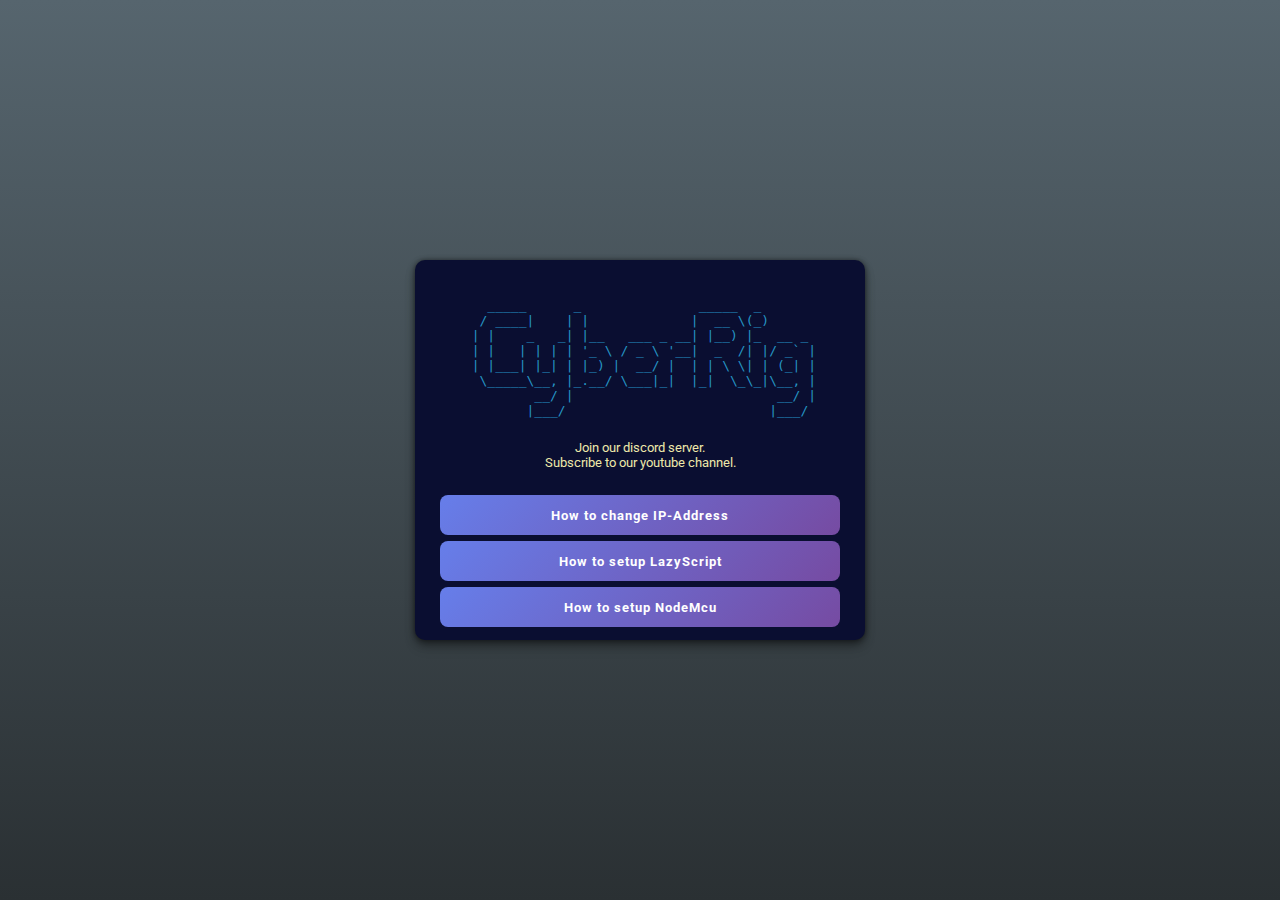
<file: index.html>
<html><head><meta http-equiv="Content-Type" content="text/html; charset=utf-8">
	<title>𝐂𝐲𝐛𝐞𝐫𝐑𝐢𝐠</title>
	<link rel="stylesheet" type="text/css" href="./css/index.css">
 
</head>

<body>

<div class="container">

<div class="ascii">

<pre style="text-align: center; color: #2595c4;">

   _____      _               _____  _       
  / ____|    | |             |  __ \(_)      
 | |    _   _| |__   ___ _ __| |__) |_  __ _ 
 | |   | | | | '_ \ / _ \ '__|  _  /| |/ _` |
 | |___| |_| | |_) |  __/ |  | | \ \| | (_| |
  \_____\__, |_.__/ \___|_|  |_|  \_\_|\__, |
         __/ |                          __/ |
        |___/                          |___/ 
</pre>

<h5 style="text-align: center; font-weight: 400">
<a target="blank1"href="https://discord.gg/4rArenw">Join our discord server.</a><br>
<a target="blank2"href="https://www.youtube.com/channel/UCY9YesTYAKCGqRq3sKRzq5Q?view_as=subscriber">Subscribe to our youtube channel.</a><br>
</h5>

</div>

<div id="nav">

<div class="links">

    <div class="url">
		<a href="IPC.html"><button>How to change IP-Address</button></a>
	</div>
    <div class="url">
		<a href="LS.html"><button>How to setup LazyScript</button></a>
	</div>
		</div>
	    <div class="url">
		<a href="NODEMCU.html"><button>How to setup NodeMcu</button></a>
	</div>

</body></html>
</file>
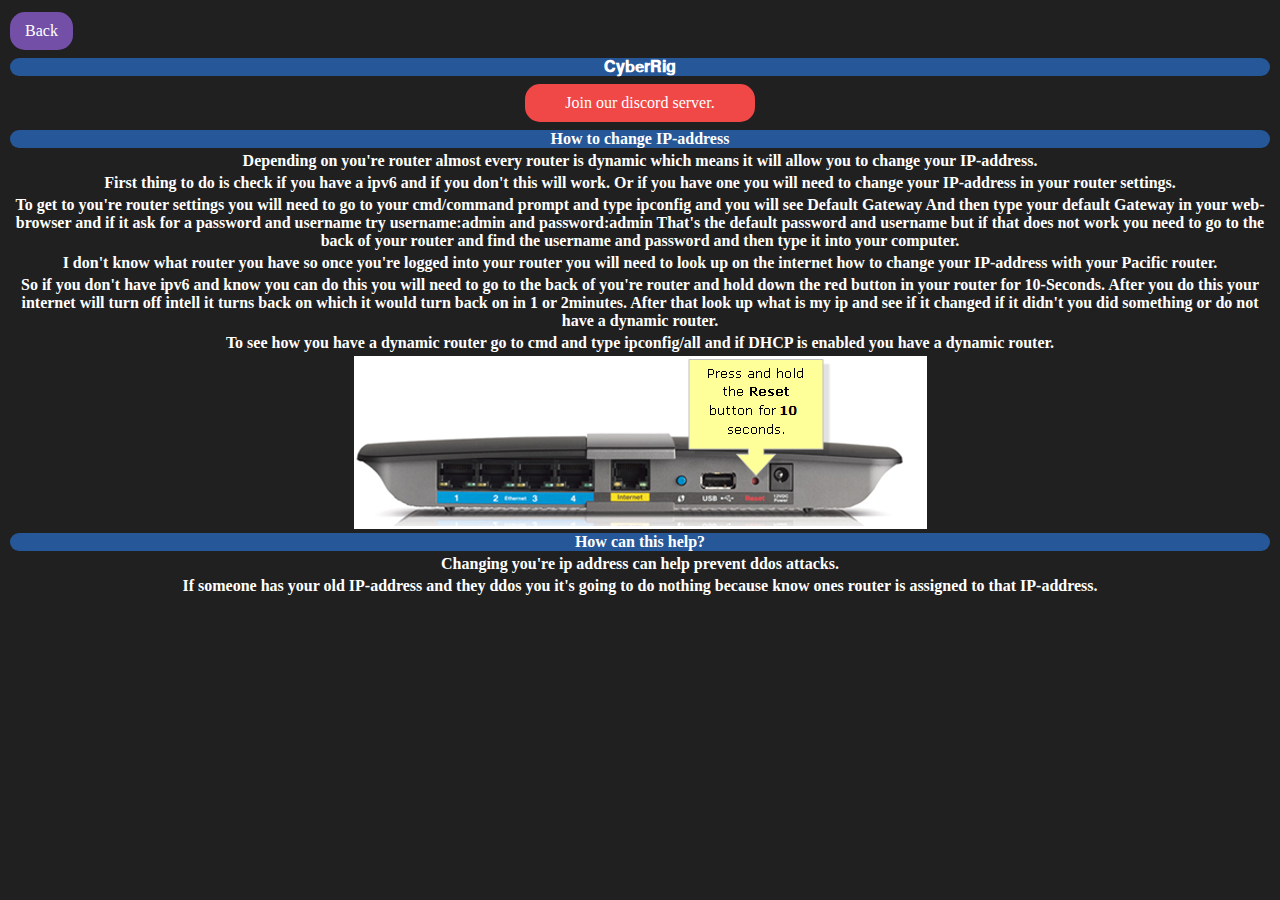
<file: IPC.html>
<title>𝐂𝐡𝐚𝐧𝐠𝐞-𝐈𝐏</title>
<body style="background-color:#202020;">

<link rel="stylesheet" type="text/css" href="css/PurpleButton.css">
<link rel="stylesheet" type="text/css" href="css/moveright.css">
<link rel="stylesheet" type="text/css" href="css/WhiteText.css">
<link rel="stylesheet" type="text/css" href="css/RedButton.css">
<a class="button"href="index.html">Back</button></a>

<h2 class="moveright">𝐂𝐲𝐛𝐞𝐫𝐑𝐢𝐠</h2>
<center><a class="Red"target="blank"href="https://discord.gg/AwXWZrX">Join our discord server.</button></a><center>
<h2 class="moveright">How to change IP-address</h2>
<center><h2 class="WhiteText">Depending on you're router almost every router is dynamic which means it will allow you to change your IP-address.</h2></center>

<center><h2 class="WhiteText">First thing to do is check if you have a ipv6 and if you don't this will work. Or if you have one you will need to change your IP-address in your router settings.</h2></center>

<center><h2 class="WhiteText">To get to you're router settings you will need to go to your cmd/command prompt and type ipconfig and you will see Default Gateway And then type your default Gateway in your web-browser and if it ask for a password and username try username:admin and password:admin That's the default password and username but if that does not work you need to go to the back of your router and find the username and password and then type it into your computer.</h2></center>

<center><h2 class="WhiteText">I don't know what router you have so once you're logged into your router you will need to look up on the internet how to change your IP-address with your Pacific router.</h2></center>

<center><h2 class="WhiteText">So if you don't have ipv6 and know you can do this you will need to go to the back of you're router and hold down the red button in your router for 10-Seconds. After you do this your internet will turn off intell it turns back on which it would turn back on in 1 or 2minutes. After that look up what is my ip and see if it changed if it didn't you did something or do not have a dynamic router.</h2></center>

<center><h2 class="WhiteText">To see how you have a dynamic router go to cmd and type ipconfig/all and if DHCP is enabled you have a dynamic router.</h2></center>

<center><img src="img/img1.png" alt=""></center>
<h2 class="moveright">How can this help?</h2>
<center><h2 class="WhiteText">Changing you're ip address can help prevent ddos attacks.</h2><center>
<center><h2 class="WhiteText"> If someone has your old IP-address and they ddos you it's going to do nothing because know ones router is assigned to that IP-address.</h2><center>
</file>
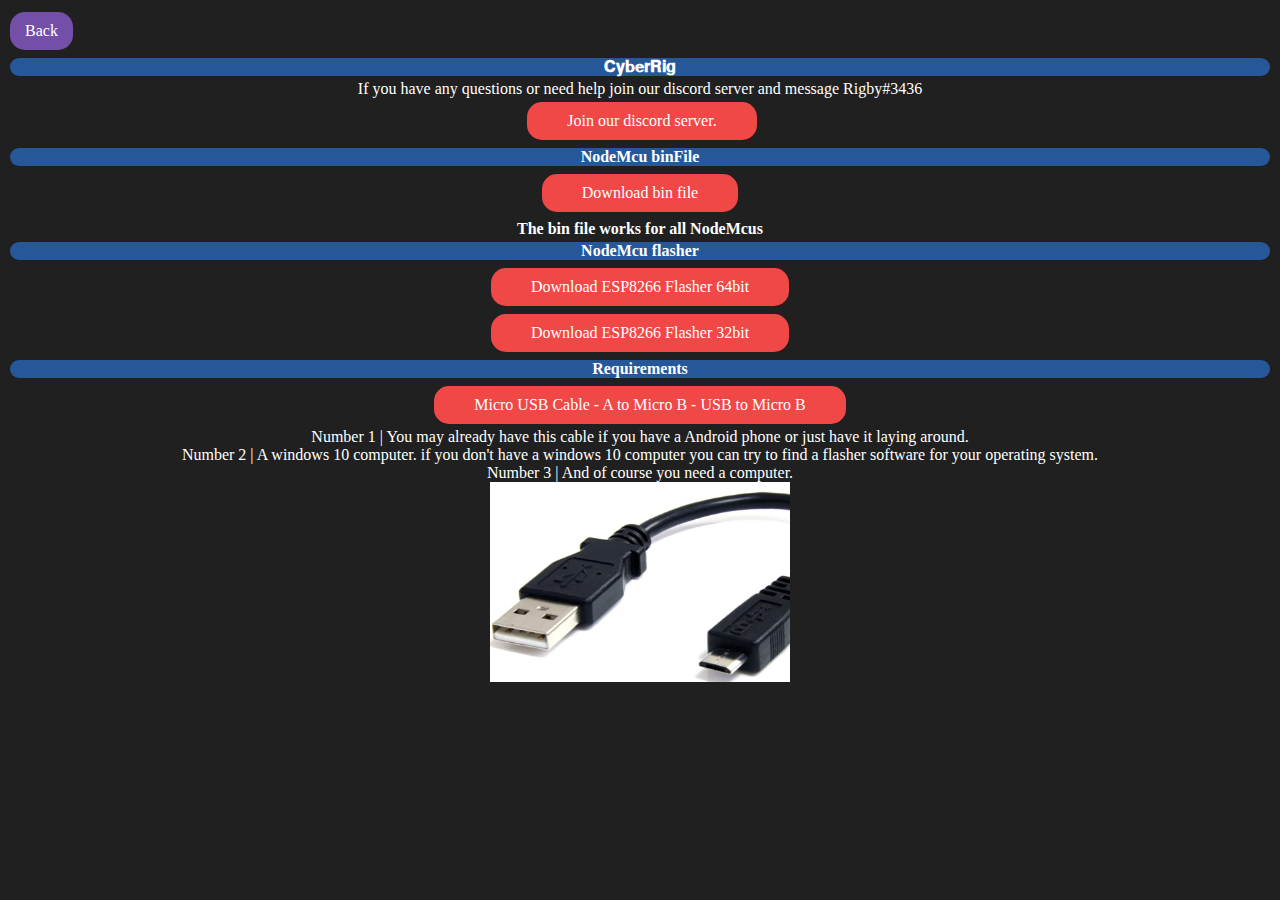
<file: NODEMCU.html>
<title>𝐍𝐨𝐝𝐞𝐌𝐜𝐮</title>
<body style="background-color:#202020;">

<link rel="stylesheet" type="text/css" href="css/PurpleButton.css">
<link rel="stylesheet" type="text/css" href="css/moveright.css">
<link rel="stylesheet" type="text/css" href="css/WhiteText.css">
<link rel="stylesheet" type="text/css" href="css/RedButton.css">
<a class="button"href="index.html">Back</button></a>

<h2 class="moveright">𝐂𝐲𝐛𝐞𝐫𝐑𝐢𝐠</h2>
<center><a class="WhiteText">If you have any questions or need help join our discord server and message Rigby#3436

<center><a class="Red"target="blank1"href="https://discord.gg/AwXWZrX">Join our discord server.</button></a><center>

<h2 class="moveright">NodeMcu binFile</h2>

<center><a class="Red"target="blank2"href="https://cdn-24.anonfiles.com/Tckfi54eo3/ca345d3c-1590968983/deauther_2.1.0_4mb.bin">Download bin file</button></a><center>

<h2 class="WhiteText">The bin file works for all NodeMcus</h2>

<h2 class="moveright">NodeMcu flasher</h2>

<center><a class="Red"target="blank3"href="https://github.com/nodemcu/nodemcu-flasher/tree/master/Win64/Release">Download ESP8266 Flasher 64bit</button></a><center>

<center><a class="Red"target="blank4"href="https://github.com/nodemcu/nodemcu-flasher/tree/master/Win32/Release">Download ESP8266 Flasher 32bit</button></a><center>

<h2 class="moveright">Requirements</h2>

<center><a class="Red"target="blank5"href="https://www.amazon.com/6in-Micro-USB-Cable-6-inches/dp/B003YKX6WM">Micro USB Cable - A to Micro B - USB to Micro B</button></a><center>

<center><a class="WhiteText">Number 1 | You may already have this cable if you have a Android phone or just have it laying around.</center></a>

<center><a class="WhiteText">Number 2 | A windows 10 computer. if you don't have a windows 10 computer you can try to find a flasher software for your operating system.</center></a>

<center><a class="WhiteText">Number 3 | And of course you need a computer.</center></a>

<img src="img/Cable.png" alt="" width="300"

 height="200">
</file>
<file: css/index.css>
@import url(https://fonts.googleapis.com/css?family=Roboto:400,300,600,400italic);
		body {
		    width: 100%;
		    height: 100%;
		    display: flex;
		    justify-content: center;
		    align-items: center;
		    background-position: center;
		    background-repeat: no-repeat;
		    background-size: cover;
		    margin: 0;
		    padding: 0;
		}
		
		html {
		    width: 100%;
		    height: 100%;
		    background-image: linear-gradient(to top, #2a3033 0%, #56656e 100%);
		    display: flex;
		    justify-content: center;
		    align-items: center;
		    background-position: center;
		    background-repeat: no-repeat;
		    background-size: cover;
		    margin: 0;
		    padding: 0;
		}
		
		.container {
		    margin: 40px 0;
		    width: 400px;
		    padding: 10px 25px;
		    background: #0a0e31;
		    border-radius: 10px;
		    box-shadow: 0 0 5px rgba(0, 0, 0, 0.45), 0 4px 8px rgba(0, 0, 0, 0.35), 0 8px 12px rgba(0, 0, 0, 0.15);
		    font-family: "Roboto";
		}
		
		#generate option,
		#generate select,
		#generate input[type="text"],
		#generate input[type="password"],
		#generate input[type="number"],
		#generate textarea {
		    width: 95%;
		    border: 1px solid #ccc;
		    background: #FFF;
		    margin: 0 0 5px;
		    padding: 10px;
		    border-radius: 8px;
		}
		
		#generate option:hover,
		#generate select:hover,
		#generate input:hover,
		#generate textarea:hover {
		    -webkit-transition: border-color 0.3s ease-in-out;
		    -moz-transition: border-color 0.3s ease-in-out;
		    transition: border-color 0.3s ease-in-out;
		    border: 1px solid #aaa;
		    border-radius: 8px;
		}
		
		.container button {
		    user-select: none;
		    position: relative;
		    width: 100%;
		    height: 40px;
		    margin: 3px 0;
		    border-radius: 8px;
		    color: #fff;
		    border: none;
		    background-image: linear-gradient(135deg, #667eea 0%, #764ba2 100%);
		    letter-spacing: 1px;
		    font-weight: bold;
		    font-family: "Roboto";
		    cursor: pointer;
		    transition: all 150ms ease;
		}
		
		.container fieldset {
		    outline: none;
		    border: transparent;
		}
		
		.container h3 {
		    color: white;
		    font-size: 25px;
		    margin: 10px -5px;
		    margin-bottom: 10px;
		    font-family: "Roboto";
		    text-align: center;
		    margin-bottom: 15px;
		}
		
		.container h4 {
		    color: white;
		    font-size: 15px;
		    margin: 10px -5px;
		    margin-bottom: 5px;
		    font-family: "Roboto";
		    text-align: left;
		    margin-left: 15px;
		}
		
		#logoff h4 {
		    position: relative;
		    bottom: 29px;
		    color: white;
		    font-size: 10px;
		    font-family: "Roboto";
		    text-align: right;
		    margin: 15px;
		    margin-bottom: -10px;
		}

a {
    text-decoration: none;
    color: #EEE8AA;
}

button {
    width: 15%;
    box-sizing: border-box;
    background-color: black;
    border: 0.5px solid #EEE8AA;
    color: white;
    font-family: "Courier New", Courier, monospace;
    padding: 10px;
    margin-left: 42.5%;
    margin-top: 1%;
    text-align: center;
}

button:hover {
    cursor: pointer;
}

}
</file>
<file: css/PurpleButton.css>
.button {
  background-color: #744FA8; /* Green */
  border: none;
  color: white;
  padding: 10px 15px;
  border-radius: 15px 15px;
  text-align: center;
  text-decoration: none;
  display: inline-block;
  font-size: 16px;
  margin: 4px 2px;
  cursor: pointer;
}
</file>
<file: css/moveright.css>
.moveright {
  background-color: #265899; /* Green */
  border: none;
  color: white;
  border-radius: 15px 15px;
  text-align: center;
  text-decoration: none;
  font-size: 16px;
  margin: 4px 2px;
}
</file>
<file: css/WhiteText.css>
.WhiteText {
  border: none;
  color: white;
  text-align: center;
  text-decoration: none;
  font-size: 16px;
  margin: 4px 2px;
}
</file>
<file: css/RedButton.css>
.Red {
  background-color: #F04747; /* Red */
  border: none;
  color: white;
  padding: 10px 40px;
  border-radius: 15px 15px;
  text-align: center;
  text-decoration: none;
  display: inline-block;
  font-size: 16px;
  margin: 4px 75px;
  cursor: pointer;
}
</file>
